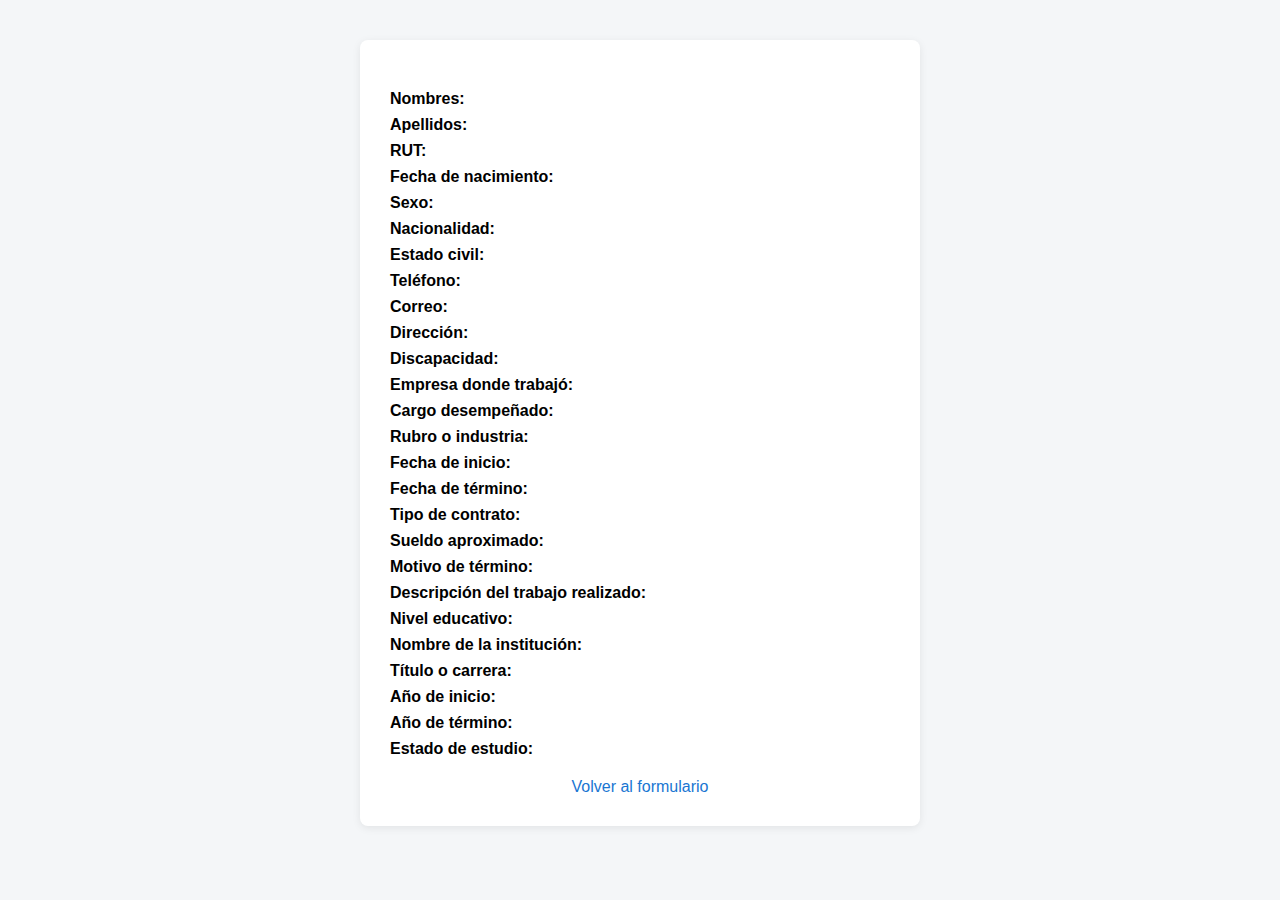
<file: demo/src/main/resources/templates/confirmacion.html>
<!DOCTYPE html>
<html xmlns:th="http://www.thymeleaf.org">
<head>
    <title>Confirmación</title>
    <style>
        body { font-family: Arial, sans-serif; background: #f4f6f8; }
        .container { background: #fff; max-width: 500px; margin: 40px auto; padding: 30px; border-radius: 8px; box-shadow: 0 2px 8px rgba(0,0,0,0.08); }
        h2 { color: #1976d2; text-align: center; }
        ul { list-style: none; padding: 0; }
        li { margin-bottom: 8px; }
        .volver { display: block; text-align: center; margin-top: 20px; color: #1976d2; text-decoration: none; }
    </style>
</head>
<body>
    <div class="container">
        <h2 th:text="${mensaje}"></h2>
        <ul>
            <li><strong>Nombres:</strong> <span th:text="${datos.nombres}"></span></li>
            <li><strong>Apellidos:</strong> <span th:text="${datos.apellidos}"></span></li>
            <li><strong>RUT:</strong> <span th:text="${datos.rut}"></span></li>
            <li><strong>Fecha de nacimiento:</strong> <span th:text="${datos.fecha_nacimiento}"></span></li>
            <li><strong>Sexo:</strong> <span th:text="${datos.sexo}"></span></li>
            <li><strong>Nacionalidad:</strong> <span th:text="${datos.nacionalidad}"></span></li>
            <li><strong>Estado civil:</strong> <span th:text="${datos.estado_civil}"></span></li>
            <li><strong>Teléfono:</strong> <span th:text="${datos.telefono}"></span></li>
            <li><strong>Correo:</strong> <span th:text="${datos.correo}"></span></li>
            <li><strong>Dirección:</strong> <span th:text="${datos.direccion}"></span></li>
            <li><strong>Discapacidad:</strong> <span th:text="${datos.discapacidad}"></span></li>
            <li><strong>Empresa donde trabajó:</strong> <span th:text="${datos.empresa}"></span></li>
            <li><strong>Cargo desempeñado:</strong> <span th:text="${datos.cargo}"></span></li>
            <li><strong>Rubro o industria:</strong> <span th:text="${datos.rubro}"></span></li>
            <li><strong>Fecha de inicio:</strong> <span th:text="${datos.fecha_inicio}"></span></li>
            <li><strong>Fecha de término:</strong> <span th:text="${datos.fecha_fin}"></span></li>
            <li><strong>Tipo de contrato:</strong> <span th:text="${datos.tipo_contrato}"></span></li>
            <li><strong>Sueldo aproximado:</strong> <span th:text="${datos.sueldo}"></span></li>
            <li><strong>Motivo de término:</strong> <span th:text="${datos.motivo}"></span></li>
            <li><strong>Descripción del trabajo realizado:</strong> <span th:text="${datos.descripcion}"></span></li>
            <li><strong>Nivel educativo:</strong> <span th:text="${datos.nivel_educativo}"></span></li>
            <li><strong>Nombre de la institución:</strong> <span th:text="${datos.institucion}"></span></li>
            <li><strong>Título o carrera:</strong> <span th:text="${datos.carrera}"></span></li>
            <li><strong>Año de inicio:</strong> <span th:text="${datos.anio_inicio}"></span></li>
            <li><strong>Año de término:</strong> <span th:text="${datos.anio_fin}"></span></li>
            <li><strong>Estado de estudio:</strong> <span th:text="${datos.estado_estudio}"></span></li>
        </ul>
        <a class="volver" th:href="@{/formulario}">Volver al formulario</a>
    </div>
</body>
</html>
</file>
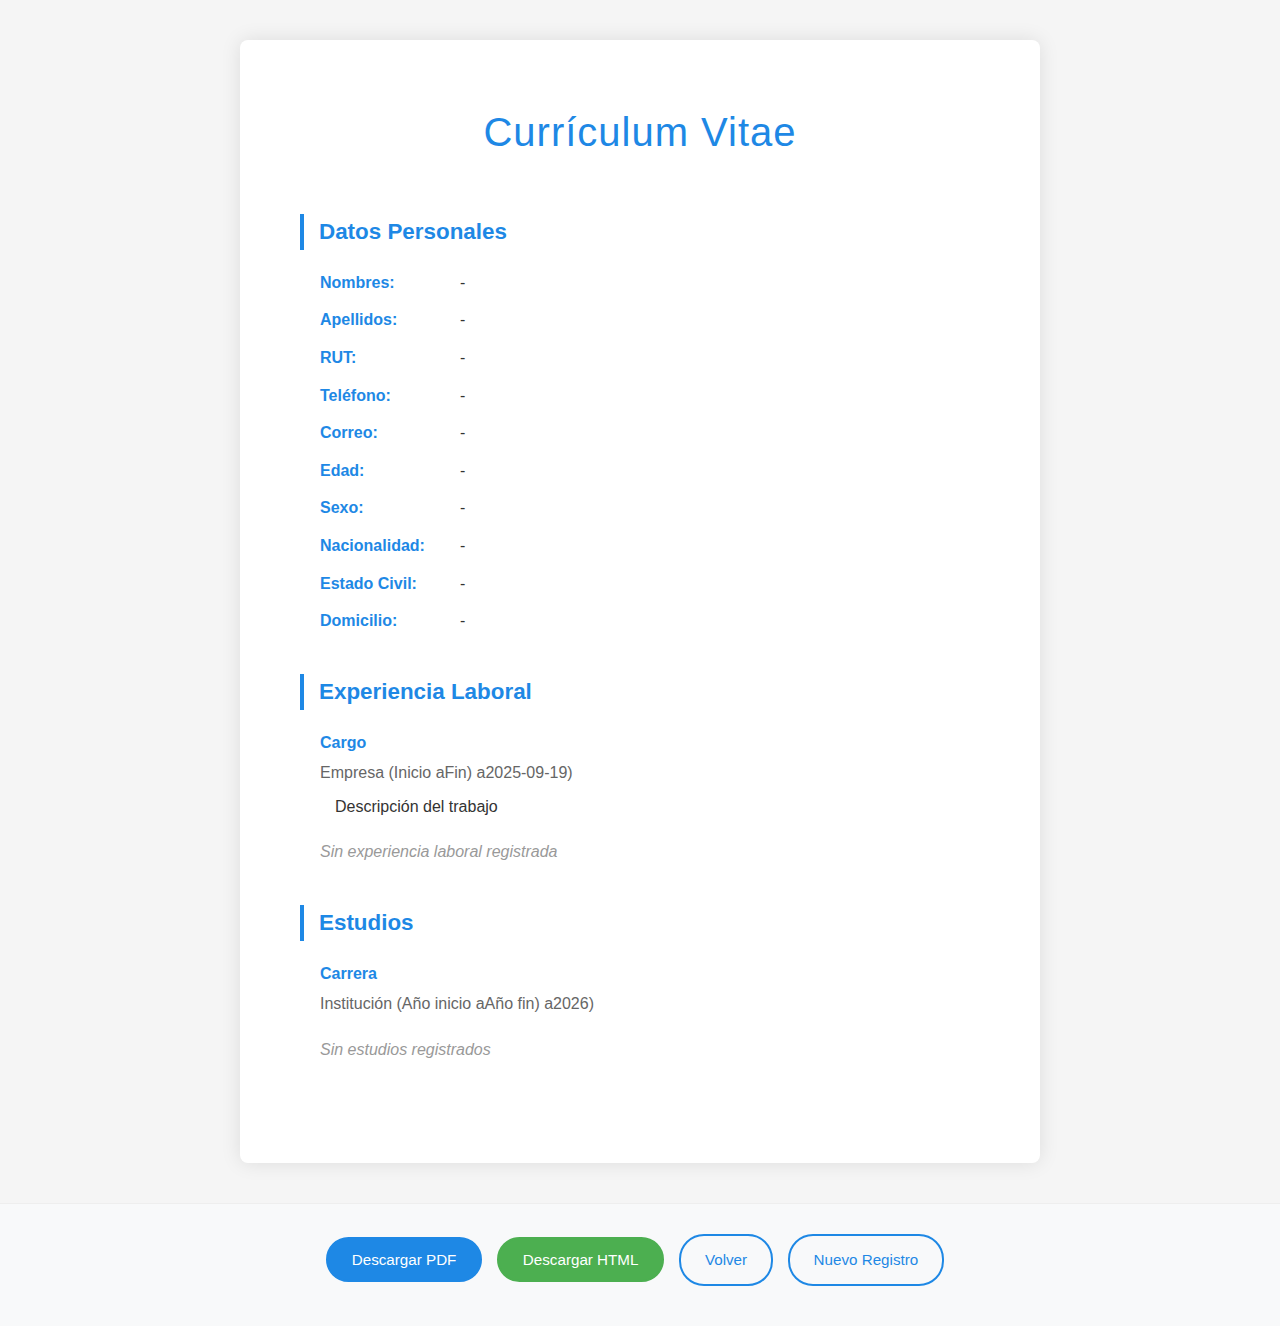
<file: demo/src/main/resources/templates/curriculum-vitae.html>
<!DOCTYPE html>
<html xmlns:th="http://www.thymeleaf.org">
<head>
    <meta charset="UTF-8">
    <title>Currículum Vitae</title>
    <style>
        * {
            margin: 0;
            padding: 0;
            box-sizing: border-box;
        }
        
        body {
            font-family: 'Segoe UI', Tahoma, Geneva, Verdana, sans-serif;
            line-height: 1.6;
            color: #333;
            background: #f5f5f5;
            padding: 40px 20px;
        }
        
        .cv-container {
            max-width: 800px;
            margin: 0 auto;
            background: white;
            padding: 60px;
            box-shadow: 0 0 20px rgba(0,0,0,0.1);
            border-radius: 8px;
        }
        
        .cv-title {
            text-align: center;
            color: #1e88e5;
            font-size: 2.5rem;
            font-weight: 300;
            margin-bottom: 50px;
            letter-spacing: 1px;
        }
        
        .section {
            margin-bottom: 40px;
        }
        
        .section-title {
            color: #1e88e5;
            font-size: 1.4rem;
            font-weight: 600;
            margin-bottom: 20px;
            padding-left: 15px;
            border-left: 4px solid #1e88e5;
        }
        
        .personal-info {
            margin-left: 20px;
        }
        
        .info-row {
            display: flex;
            margin-bottom: 12px;
            align-items: baseline;
        }
        
        .info-label {
            color: #1e88e5;
            font-weight: 600;
            min-width: 120px;
            margin-right: 20px;
        }
        
        .info-value {
            color: #333;
            flex: 1;
        }
        
        .experience-item, .education-item {
            margin-left: 20px;
            margin-bottom: 20px;
        }
        
        .item-title {
            color: #1e88e5;
            font-weight: 600;
            margin-bottom: 5px;
        }
        
        .item-details {
            color: #666;
            margin-bottom: 8px;
        }
        
        .item-description {
            color: #333;
            margin-left: 15px;
        }
        
        .no-data {
            margin-left: 20px;
            color: #999;
            font-style: italic;
        }
        
        .actions {
            background: #f8f9fa;
            padding: 30px;
            text-align: center;
            border-top: 1px solid #eee;
            margin-top: 40px;
            border-radius: 0 0 8px 8px;
            margin-left: -60px;
            margin-right: -60px;
            margin-bottom: -60px;
        }
        
        .btn {
            display: inline-block;
            padding: 12px 24px;
            margin: 0 10px 10px 0;
            text-decoration: none;
            border-radius: 25px;
            font-weight: 500;
            transition: all 0.3s ease;
            border: 2px solid;
            cursor: pointer;
            font-size: 0.95rem;
        }
        
        .btn-primary {
            background: #1e88e5;
            color: white;
            border-color: #1e88e5;
        }
        
        .btn-primary:hover {
            background: #1565c0;
            border-color: #1565c0;
            transform: translateY(-2px);
        }
        
        .btn-secondary {
            background: transparent;
            color: #1e88e5;
            border-color: #1e88e5;
        }
        
        .btn-secondary:hover {
            background: #1e88e5;
            color: white;
        }
        
        .btn-success {
            background: #4caf50;
            color: white;
            border-color: #4caf50;
        }
        
        .btn-success:hover {
            background: #388e3c;
            border-color: #388e3c;
        }
        
        @media print {
            body {
                background: white;
                padding: 0;
            }
            
            .cv-container {
                box-shadow: none;
                border-radius: 0;
                padding: 40px;
            }
            
            .actions {
                display: none;
            }
        }
        
        @media (max-width: 768px) {
            .cv-container {
                padding: 30px 20px;
            }
            
            .cv-title {
                font-size: 2rem;
            }
            
            .info-row {
                flex-direction: column;
                margin-bottom: 15px;
            }
            
            .info-label {
                margin-bottom: 5px;
                min-width: auto;
            }
        }
    </style>
</head>
<body>
    <div class="cv-container" id="cv-content">
        <h1 class="cv-title">Currículum Vitae</h1>
        
        <!-- Datos Personales -->
        <div class="section">
            <h2 class="section-title">Datos Personales</h2>
            <div class="personal-info">
                <div class="info-row">
                    <span class="info-label">Nombres:</span>
                    <span class="info-value" th:text="${datos.nombres ?: '-'}">-</span>
                </div>
                <div class="info-row">
                    <span class="info-label">Apellidos:</span>
                    <span class="info-value" th:text="${datos.apellidos ?: '-'}">-</span>
                </div>
                <div class="info-row">
                    <span class="info-label">RUT:</span>
                    <span class="info-value" th:text="${datos.rut ?: '-'}">-</span>
                </div>
                <div class="info-row">
                    <span class="info-label">Teléfono:</span>
                    <span class="info-value" th:text="${datos.telefono ?: '-'}">-</span>
                </div>
                <div class="info-row">
                    <span class="info-label">Correo:</span>
                    <span class="info-value" th:text="${datos.correo ?: '-'}">-</span>
                </div>
                <div class="info-row" th:if="${edad != null and edad > 0}">
                    <span class="info-label">Edad:</span>
                    <span class="info-value" th:text="${edad + ' años'}">-</span>
                </div>
                <div class="info-row" th:if="${datos.sexo}">
                    <span class="info-label">Sexo:</span>
                    <span class="info-value" th:text="${datos.sexo}">-</span>
                </div>
                <div class="info-row" th:if="${datos.nacionalidad}">
                    <span class="info-label">Nacionalidad:</span>
                    <span class="info-value" th:text="${datos.nacionalidad}">-</span>
                </div>
                <div class="info-row" th:if="${datos.estadoCivil}">
                    <span class="info-label">Estado Civil:</span>
                    <span class="info-value" th:text="${datos.estadoCivil}">-</span>
                </div>
                <div class="info-row">
                    <span class="info-label">Domicilio:</span>
                    <span class="info-value" th:text="${datos.direccion ?: '-'}">-</span>
                </div>
            </div>
        </div>
        
        <!-- Experiencia Laboral -->
        <div class="section">
            <h2 class="section-title">Experiencia Laboral</h2>
            <div th:if="${datos.antecedentesLaborales != null and !datos.antecedentesLaborales.isEmpty()}">
                <div th:each="exp : ${datos.antecedentesLaborales}" class="experience-item">
                    <div class="item-title" th:text="${exp.cargo ?: 'Sin cargo especificado'}">Cargo</div>
                    <div class="item-details">
                        <span th:text="${exp.empresa?.nombreEmpresa ?: 'Empresa no especificada'}">Empresa</span>
                        <span th:if="${exp.fechaInicio}">
                            (<span th:text="${#dates.format(exp.fechaInicio, 'yyyy-MM-dd')}">Inicio</span>
                            <span th:if="${exp.fechaFin}">
                                a<span th:text="${#dates.format(exp.fechaFin, 'yyyy-MM-dd')}">Fin</span>)
                            </span>
                            <span th:unless="${exp.fechaFin}">a2025-09-19)</span>
                        </span>
                    </div>
                    <div class="item-description" th:if="${exp.descripcion}" th:text="${exp.descripcion}">
                        Descripción del trabajo
                    </div>
                </div>
            </div>
            <div th:unless="${datos.antecedentesLaborales != null and !datos.antecedentesLaborales.isEmpty()}" 
                 class="no-data">
                Sin experiencia laboral registrada
            </div>
        </div>
        
        <!-- Estudios -->
        <div class="section">
            <h2 class="section-title">Estudios</h2>
            <div th:if="${datos.informacionEstudios != null and !datos.informacionEstudios.isEmpty()}">
                <div th:each="estudio : ${datos.informacionEstudios}" class="education-item">
                    <div class="item-title" th:text="${estudio.carrera?.nombreCarrera ?: 'Carrera no especificada'}">Carrera</div>
                    <div class="item-details">
                        <span th:text="${estudio.institucion?.nombreInstitucion ?: 'Institución no especificada'}">Institución</span>
                        <span th:if="${estudio.anioInicio}">
                            (<span th:text="${estudio.anioInicio}">Año inicio</span>
                            <span th:if="${estudio.anioFin}">
                                a<span th:text="${estudio.anioFin}">Año fin</span>)
                            </span>
                            <span th:unless="${estudio.anioFin}">a2026)</span>
                        </span>
                    </div>
                </div>
            </div>
            <div th:unless="${datos.informacionEstudios != null and !datos.informacionEstudios.isEmpty()}" 
                 class="no-data">
                Sin estudios registrados
            </div>
        </div>
    </div>
    
    <div class="actions">
        <button onclick="window.print()" class="btn btn-primary">
            Descargar PDF
        </button>
        <button onclick="descargarHTML()" class="btn btn-success">
            Descargar HTML
        </button>
        <a th:href="@{'/confirmacion?id=' + ${datosId}}" class="btn btn-secondary">
            Volver
        </a>
        <a th:href="@{/formulario}" class="btn btn-secondary">
            Nuevo Registro
        </a>
    </div>
    
    <script>
        function descargarHTML() {
            const cvContent = document.getElementById('cv-content').outerHTML;
            const html = `
<!DOCTYPE html>
<html>
<head>
    <meta charset="UTF-8">
    <title>Currículum Vitae</title>
    <style>
        ${document.querySelector('style').innerHTML}
        .actions { display: none; }
    </style>
</head>
<body>
    ${cvContent}
</body>
</html>`;
            
            const blob = new Blob([html], { type: 'text/html' });
            const url = URL.createObjectURL(blob);
            const a = document.createElement('a');
            a.href = url;
            a.download = 'curriculum-vitae.html';
            document.body.appendChild(a);
            a.click();
            document.body.removeChild(a);
            URL.revokeObjectURL(url);
        }
    </script>
</body>
</html>
</file>
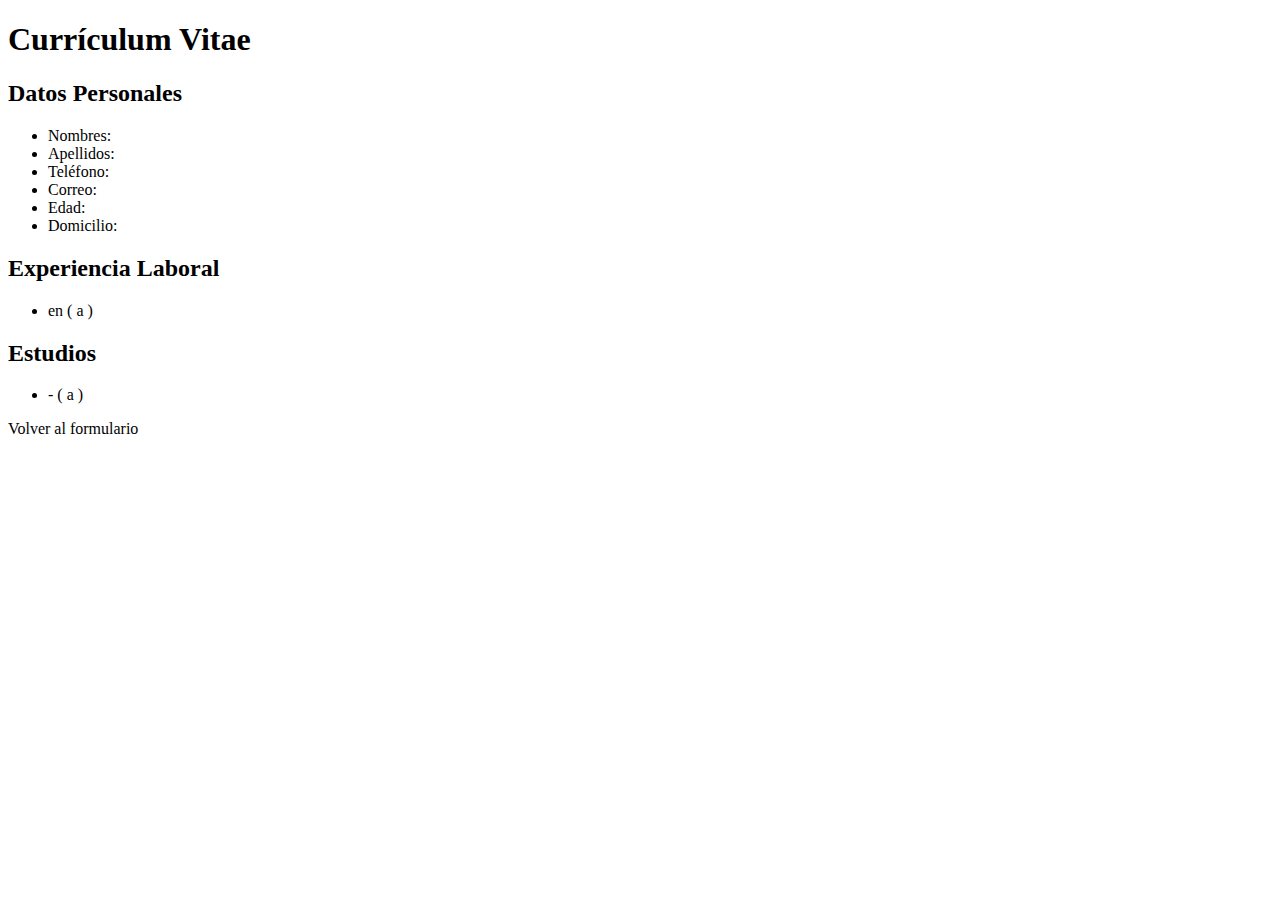
<file: demo/src/main/resources/templates/curriculum.html>
<!DOCTYPE html>
<html xmlns:th="http://www.thymeleaf.org">
<head>
    <meta charset="UTF-8">
    <title>Currículum Vitae</title>
    <link rel="stylesheet" th:href="@{/css/form-bne.css}" />
</head>
<body>
    <div class="cv-container">
        <h1>Currículum Vitae</h1>
        <div class="section">
            <h2>Datos Personales</h2>
            <ul>
                <li><span class="label">Nombres:</span> <span th:text="${nombres}"></span></li>
                <li><span class="label">Apellidos:</span> <span th:text="${apellidos}"></span></li>
                <li><span class="label">Teléfono:</span> <span th:text="${telefono}"></span></li>
                <li><span class="label">Correo:</span> <span th:text="${correo}"></span></li>
                <li><span class="label">Edad:</span> <span th:text="${edad}"></span></li>
                <li><span class="label">Domicilio:</span> <span th:text="${direccion}"></span></li>
            </ul>
        </div>
        <div class="section">
            <h2>Experiencia Laboral</h2>
            <ul>
                <li th:each="exp : ${experienciasLaborales}">
                    <span class="label" th:text="${exp.cargo}"></span> en <span th:text="${exp.empresa}"></span> 
                    (<span th:text="${exp.fecha_inicio}"></span> a <span th:text="${exp.fecha_fin}"></span>)
                </li>
            </ul>
        </div>
        <div class="section">
            <h2>Estudios</h2>
            <ul>
                <li th:each="est : ${estudios}">
                    <span class="label" th:text="${est.institucion}"></span> - <span th:text="${est.carrera}"></span>
                    (<span th:text="${est.anio_inicio}"></span> a <span th:text="${est.anio_fin}"></span>)
                </li>
            </ul>
        </div>
        <a th:href="@{/formulario}">Volver al formulario</a>
    </div>
</body>
</html>
</file>
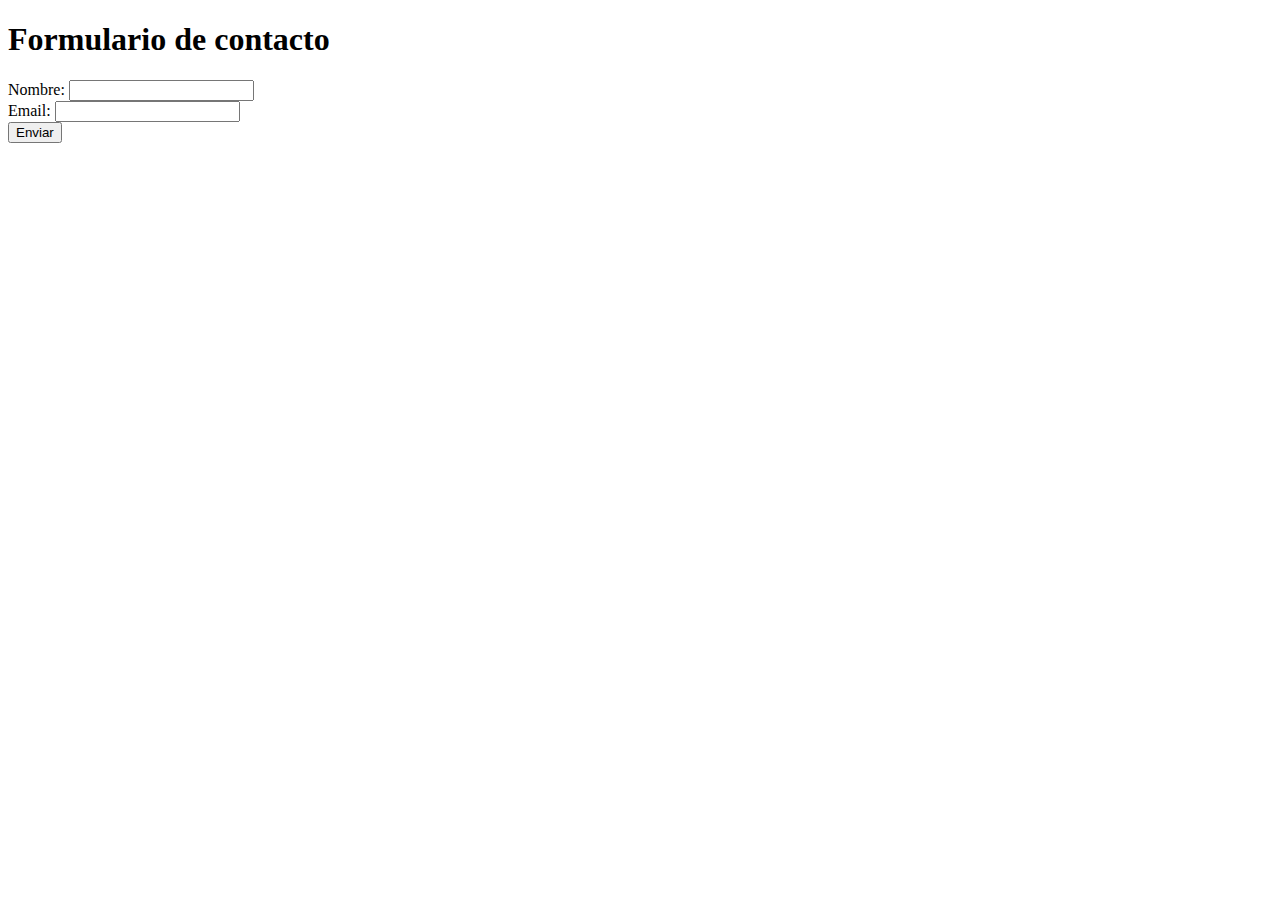
<file: demo/src/main/resources/templates/form.html>
<!DOCTYPE html>
<html xmlns:th="http://www.thymeleaf.org">
<head>
    <title>Formulario Básico</title>
</head>
<body>
    <h1>Formulario de contacto</h1>
    <form th:action="@{/enviar}" method="post">
        <label for="nombre">Nombre:</label>
        <input type="text" id="nombre" name="nombre" required>
        <br>
        <label for="email">Email:</label>
        <input type="email" id="email" name="email" required>
        <br>
        <button type="submit">Enviar</button>
    </form>
</body>
</html>
</file>
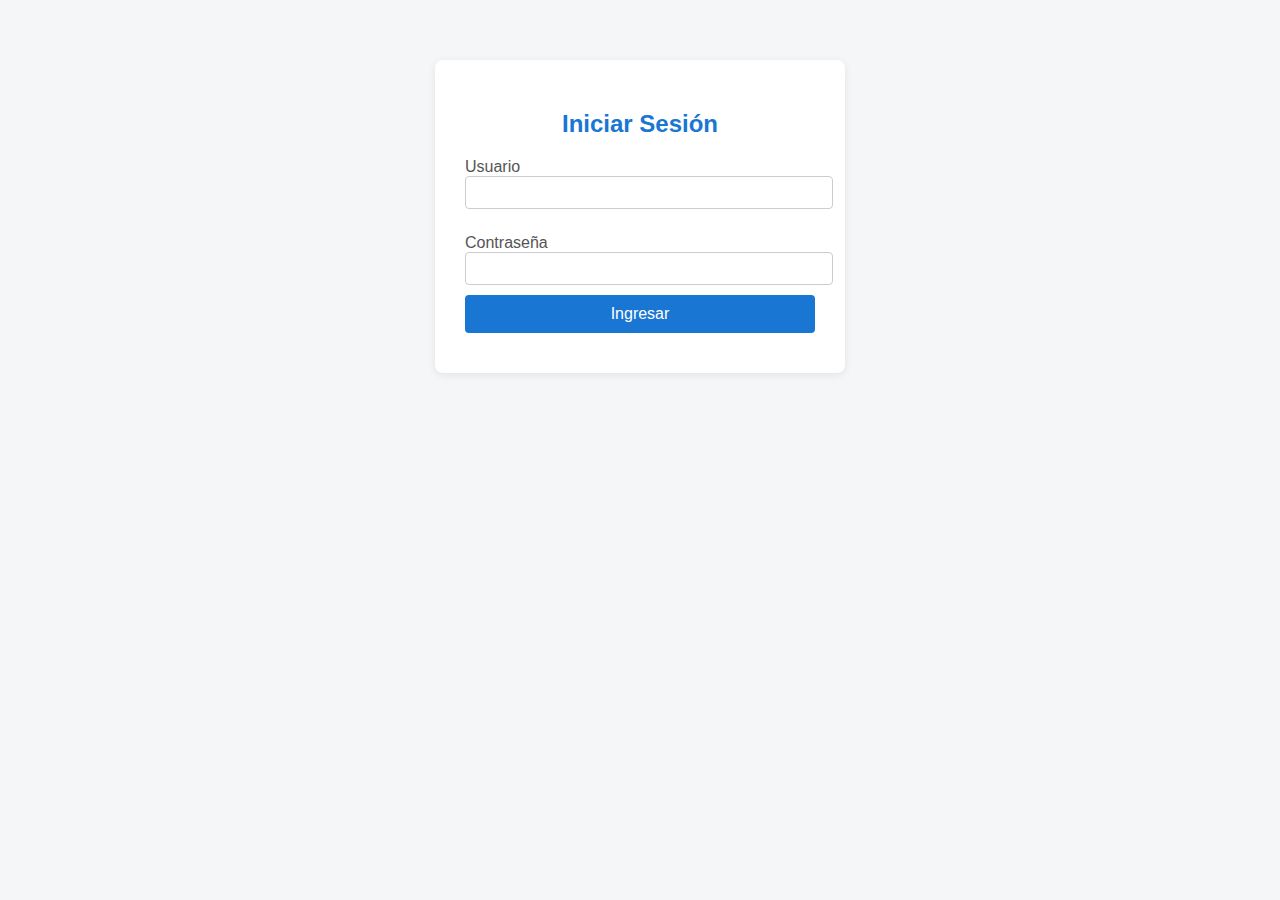
<file: demo/src/main/resources/templates/login.html>
<!DOCTYPE html>
<html xmlns:th="http://www.thymeleaf.org">
<head>
    <meta charset="UTF-8">
    <title>Login</title>
    <style>
        body { background: #f4f6f8; font-family: Arial, sans-serif; }
        .login-container {
            background: #fff; max-width: 350px; margin: 60px auto; padding: 30px;
            border-radius: 8px; box-shadow: 0 2px 8px rgba(0,0,0,0.08);
        }
        h2 { text-align: center; color: #1976d2; }
        label { display: block; margin-top: 15px; color: #555; }
        input { width: 100%; padding: 8px; border: 1px solid #ccc; border-radius: 4px; margin-bottom: 10px; }
        button { width: 100%; background: #1976d2; color: #fff; border: none; padding: 10px; border-radius: 4px; font-size: 16px; cursor: pointer; }
        button:hover { background: #1565c0; }
        .error { color: red; text-align: center; margin-bottom: 10px; }
    </style>
</head>
<body>
    <div class="login-container">
        <h2>Iniciar Sesión</h2>
        <form th:action="@{/login}" method="post">
            <label for="usuario">Usuario</label>
            <input type="text" id="usuario" name="usuario" required>
            <label for="password">Contraseña</label>
            <input type="password" id="password" name="password" required>
            <button type="submit">Ingresar</button>
        </form>
        <div th:if="${error}" class="error" th:text="${error}"></div>
    </div>
</body>
</html>
</file>
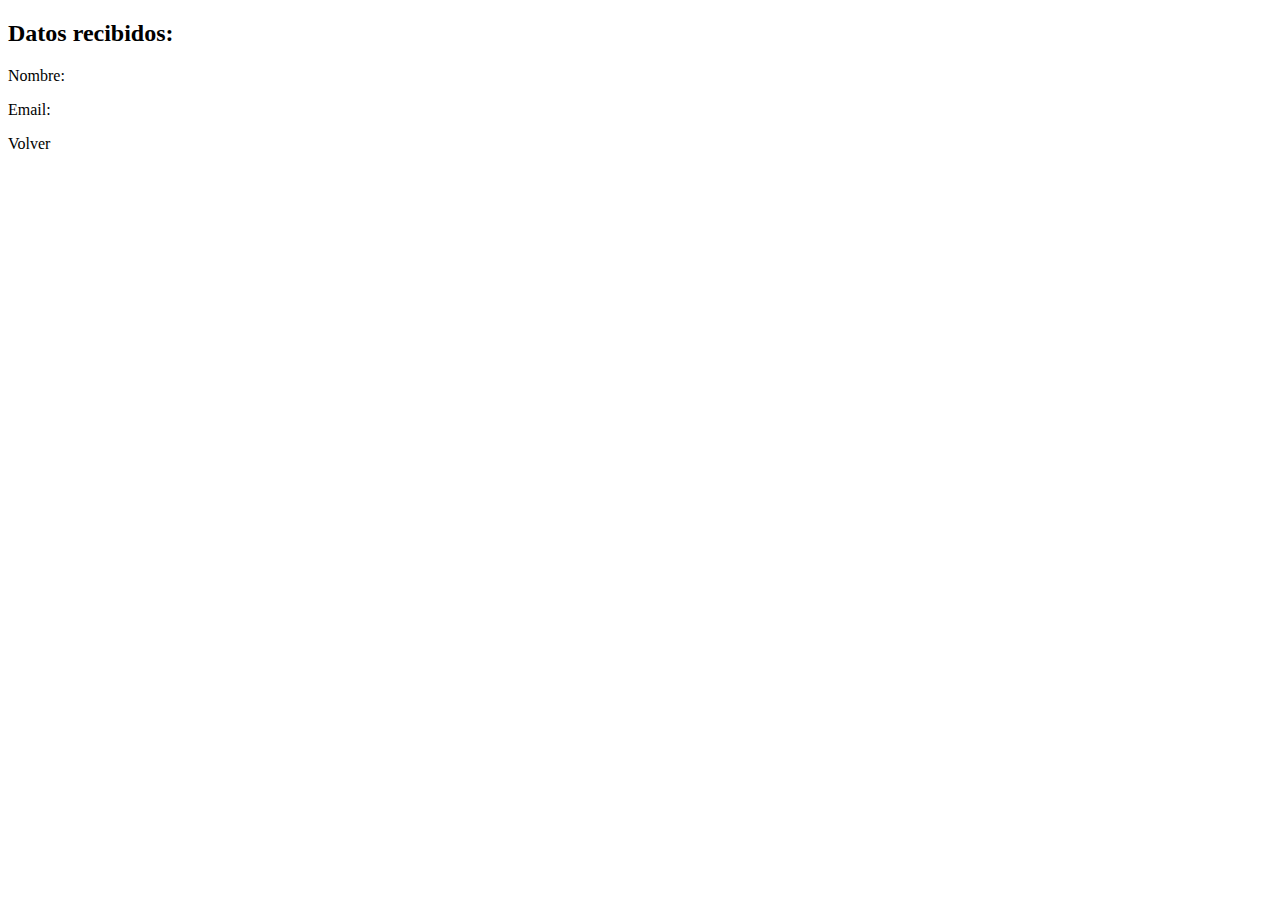
<file: demo/src/main/resources/templates/resultado.html>
<!DOCTYPE html>
<html xmlns:th="http://www.thymeleaf.org">
<head>
    <title>Resultado</title>
</head>
<body>
    <h2>Datos recibidos:</h2>
    <p>Nombre: <span th:text="${nombre}"></span></p>
    <p>Email: <span th:text="${email}"></span></p>
    <a th:href="@{/formulario}">Volver</a>
</body>
</html>
</file>
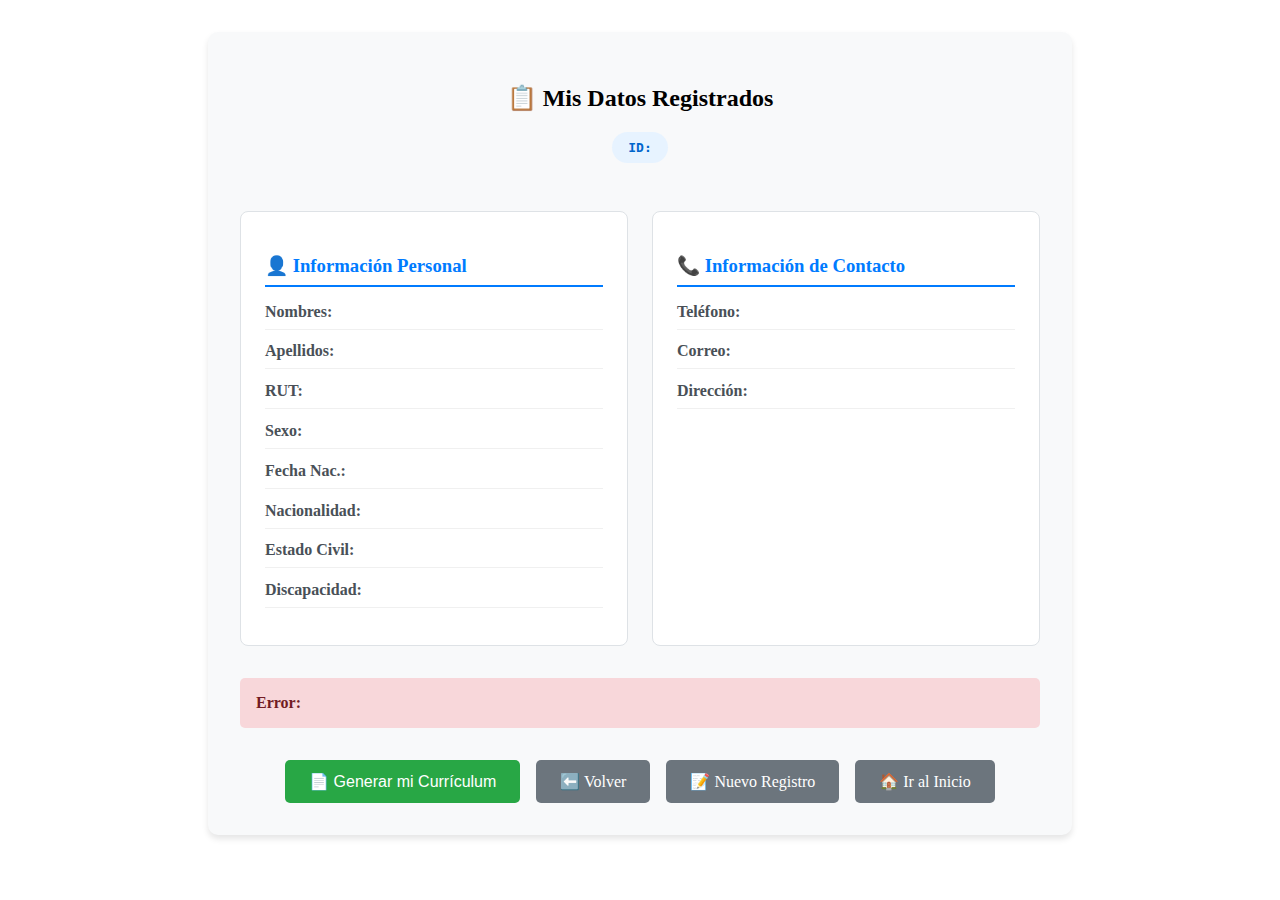
<file: demo/src/main/resources/templates/ver-datos.html>
<!DOCTYPE html>
<html xmlns:th="http://www.thymeleaf.org">
<head>
    <meta charset="UTF-8">
    <title>Mis Datos Registrados - BNE</title>
    <link rel="stylesheet" th:href="@{/css/form-bne.css}">
    <style>
        .datos-container {
            max-width: 800px;
            margin: 2rem auto;
            padding: 2rem;
            background: #f8f9fa;
            border-radius: 10px;
            box-shadow: 0 4px 6px rgba(0, 0, 0, 0.1);
        }
        
        .datos-grid {
            display: grid;
            grid-template-columns: repeat(auto-fit, minmax(300px, 1fr));
            gap: 1.5rem;
            margin-bottom: 2rem;
        }
        
        .datos-card {
            background: white;
            padding: 1.5rem;
            border-radius: 8px;
            border: 1px solid #dee2e6;
        }
        
        .datos-card h3 {
            color: #007bff;
            margin-bottom: 1rem;
            border-bottom: 2px solid #007bff;
            padding-bottom: 0.5rem;
        }
        
        .dato-item {
            display: flex;
            margin-bottom: 0.8rem;
            border-bottom: 1px solid #f0f0f0;
            padding-bottom: 0.5rem;
        }
        
        .dato-label {
            font-weight: 600;
            color: #495057;
            min-width: 120px;
            margin-right: 1rem;
        }
        
        .dato-value {
            color: #6c757d;
            flex: 1;
        }
        
        .botones-accion {
            display: flex;
            gap: 1rem;
            justify-content: center;
            flex-wrap: wrap;
            margin-top: 2rem;
        }
        
        .btn {
            padding: 12px 24px;
            border: none;
            border-radius: 5px;
            font-size: 1rem;
            cursor: pointer;
            text-decoration: none;
            display: inline-block;
            transition: all 0.3s ease;
        }
        
        .btn-success {
            background: #28a745;
            color: white;
        }
        
        .btn-success:hover {
            background: #1e7e34;
        }
        
        .btn-secondary {
            background: #6c757d;
            color: white;
        }
        
        .btn-secondary:hover {
            background: #545b62;
        }
        
        .header-datos {
            text-align: center;
            margin-bottom: 2rem;
        }
        
        .id-registro {
            background: #e7f3ff;
            color: #0066cc;
            padding: 0.5rem 1rem;
            border-radius: 20px;
            font-family: monospace;
            font-weight: bold;
            display: inline-block;
            margin-bottom: 1rem;
        }
    </style>
</head>
<body>
    <div class="datos-container">
        <div class="header-datos">
            <h2>📋 Mis Datos Registrados</h2>
            <div class="id-registro" th:if="${datosId}">
                ID: <span th:text="${datosId}"></span>
            </div>
        </div>
        
        <div class="datos-grid" th:if="${datos}">
            <!-- Datos Personales Básicos -->
            <div class="datos-card">
                <h3>👤 Información Personal</h3>
                <div class="dato-item">
                    <span class="dato-label">Nombres:</span>
                    <span class="dato-value" th:text="${datos.nombres}"></span>
                </div>
                <div class="dato-item">
                    <span class="dato-label">Apellidos:</span>
                    <span class="dato-value" th:text="${datos.apellidos}"></span>
                </div>
                <div class="dato-item">
                    <span class="dato-label">RUT:</span>
                    <span class="dato-value" th:text="${datos.rut}"></span>
                </div>
                <div class="dato-item">
                    <span class="dato-label">Sexo:</span>
                    <span class="dato-value" th:text="${datos.sexo}"></span>
                </div>
                <div class="dato-item">
                    <span class="dato-label">Fecha Nac.:</span>
                    <span class="dato-value" th:text="${#dates.format(datos.fechaNacimiento, 'dd/MM/yyyy')}"></span>
                </div>
                <div class="dato-item">
                    <span class="dato-label">Nacionalidad:</span>
                    <span class="dato-value" th:text="${datos.nacionalidad}"></span>
                </div>
                <div class="dato-item">
                    <span class="dato-label">Estado Civil:</span>
                    <span class="dato-value" th:text="${datos.estadoCivil}"></span>
                </div>
                <div class="dato-item">
                    <span class="dato-label">Discapacidad:</span>
                    <span class="dato-value" th:text="${datos.discapacidad ? 'Sí' : 'No'}"></span>
                </div>
            </div>
            
            <!-- Datos de Contacto -->
            <div class="datos-card">
                <h3>📞 Información de Contacto</h3>
                <div class="dato-item">
                    <span class="dato-label">Teléfono:</span>
                    <span class="dato-value" th:text="${datos.telefono}"></span>
                </div>
                <div class="dato-item">
                    <span class="dato-label">Correo:</span>
                    <span class="dato-value" th:text="${datos.correo}"></span>
                </div>
                <div class="dato-item">
                    <span class="dato-label">Dirección:</span>
                    <span class="dato-value" th:text="${datos.direccion}"></span>
                </div>
            </div>
        </div>
        
        <div th:if="${error}" style="background: #f8d7da; color: #721c24; padding: 1rem; border-radius: 5px; margin-bottom: 2rem;">
            <strong>Error:</strong> <span th:text="${error}"></span>
        </div>
        
        <div class="botones-accion">
            <!-- Formulario para crear CV -->
            <form th:action="@{/crear-cv}" method="post" style="display: inline;" th:if="${datos}">
                <input type="hidden" name="datosId" th:value="${datosId}">
                <button type="submit" class="btn btn-success">
                    📄 Generar mi Currículum
                </button>
            </form>
            
            <!-- Botón para volver a confirmación -->
            <a th:href="@{'/confirmacion?id=' + ${datosId}}" class="btn btn-secondary" th:if="${datosId}">
                ⬅️ Volver
            </a>
            
            <!-- Botón para nuevo registro -->
            <a th:href="@{/formulario}" class="btn btn-secondary">
                📝 Nuevo Registro
            </a>
            
            <!-- Botón para ir al inicio -->
            <a th:href="@{/}" class="btn btn-secondary">
                🏠 Ir al Inicio
            </a>
        </div>
    </div>
</body>
</html>
</file>
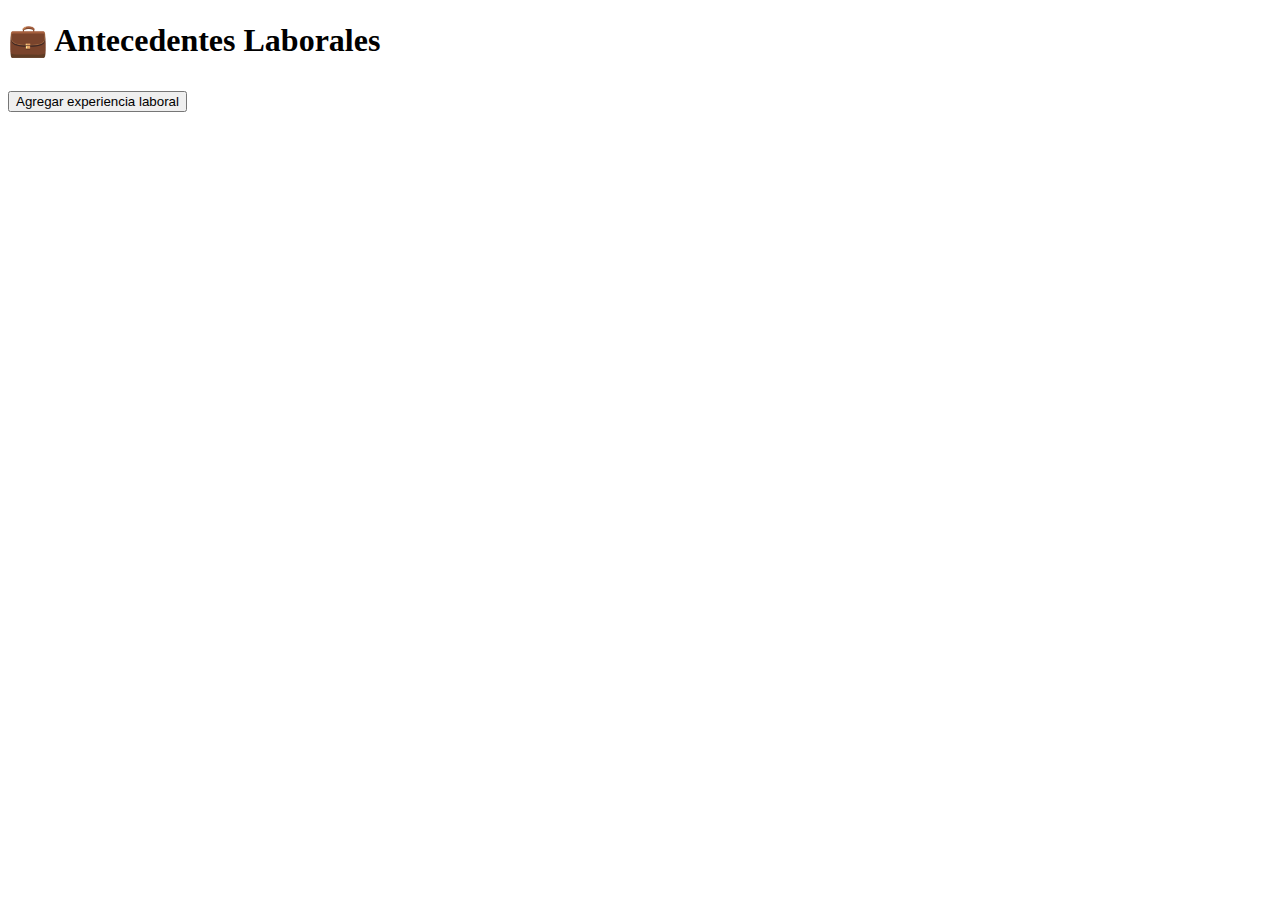
<file: demo/src/main/resources/templates/fragments/antecedentes-laborales.html>
<!DOCTYPE html>
<html xmlns:th="http://www.thymeleaf.org">
<head>
    <meta charset="UTF-8">
    <title>Antecedentes Laborales</title>
</head>
<body>
<div th:fragment="antecedentes-laborales" class="card" id="antecedentes-laborales">
    <h1>💼 Antecedentes Laborales</h1>
    <div id="experiencias-laborales"></div>
    <button type="button" id="btn-agregar-experiencia" class="btn btn-primary" style="margin-top:10px;">Agregar experiencia laboral</button>
</div>
</body>
</html>
</file>
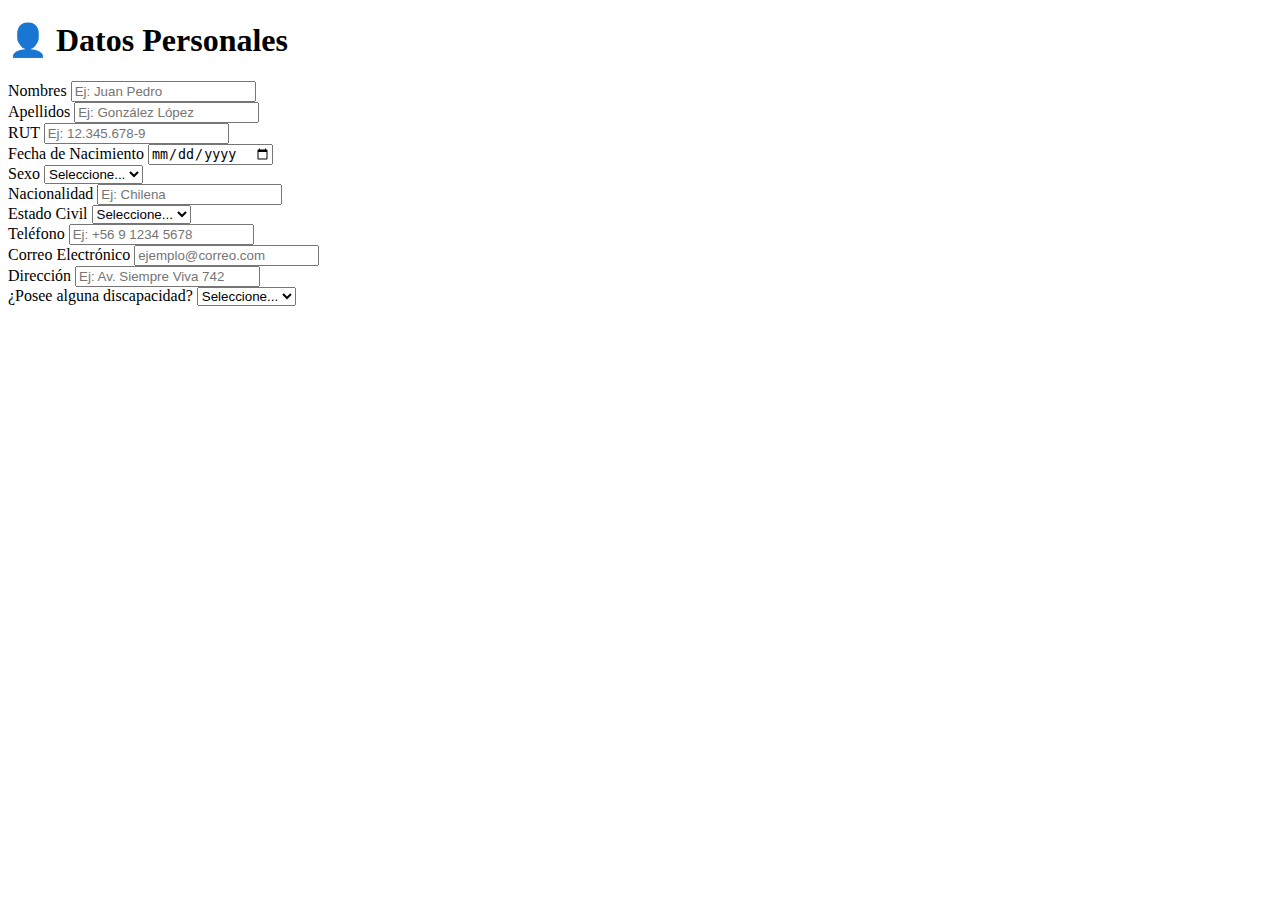
<file: demo/src/main/resources/templates/fragments/datos-personales.html>
<!DOCTYPE html>
<html xmlns:th="http://www.thymeleaf.org">
<head>
    <meta charset="UTF-8">
    <title>Datos Personales</title>
</head>
<body>
<div th:fragment="datos-personales" class="card" id="datos-personales">
    <h1>👤 Datos Personales</h1>
    <div class="form-grid">
        <div>
            <label for="nombres">Nombres</label>
            <input type="text" id="nombres" name="nombres" placeholder="Ej: Juan Pedro" required>
        </div>
        <div>
            <label for="apellidos">Apellidos</label>
            <input type="text" id="apellidos" name="apellidos" placeholder="Ej: González López" required>
        </div>
        <div>
            <label for="rut">RUT</label>
            <input type="text" id="rut" name="rut" placeholder="Ej: 12.345.678-9" required>
        </div>
        <div>
            <label for="fecha_nacimiento">Fecha de Nacimiento</label>
            <input type="date" id="fecha_nacimiento" name="fecha_nacimiento" required>
        </div>
        <div>
            <label for="sexo">Sexo</label>
            <select id="sexo" name="sexo" required>
                <option value="">Seleccione...</option>
                <option value="Masculino">Masculino</option>
                <option value="Femenino">Femenino</option>
                <option value="Otro">Otro</option>
            </select>
        </div>
        <div>
            <label for="nacionalidad">Nacionalidad</label>
            <input type="text" id="nacionalidad" name="nacionalidad" placeholder="Ej: Chilena" required>
        </div>
        <div>
            <label for="estado_civil">Estado Civil</label>
            <select id="estado_civil" name="estado_civil" required>
                <option value="">Seleccione...</option>
                <option value="Soltero">Soltero</option>
                <option value="Casado">Casado</option>
                <option value="Divorciado">Divorciado</option>
                <option value="Viudo">Viudo</option>
            </select>
        </div>
        <div>
            <label for="telefono">Teléfono</label>
            <input type="text" id="telefono" name="telefono" placeholder="Ej: +56 9 1234 5678" required>
        </div>
        <div>
            <label for="correo">Correo Electrónico</label>
            <input type="email" id="correo" name="correo" placeholder="ejemplo@correo.com" required>
        </div>
        <div>
            <label for="direccion">Dirección</label>
            <input type="text" id="direccion" name="direccion" placeholder="Ej: Av. Siempre Viva 742" required>
        </div>
        <div>
            <label for="discapacidad">¿Posee alguna discapacidad?</label>
            <select id="discapacidad" name="discapacidad" required>
                <option value="">Seleccione...</option>
                <option value="No">No</option>
                <option value="Sí">Sí</option>
            </select>
        </div>
    </div>
</div>
</body>
</html>
</file>
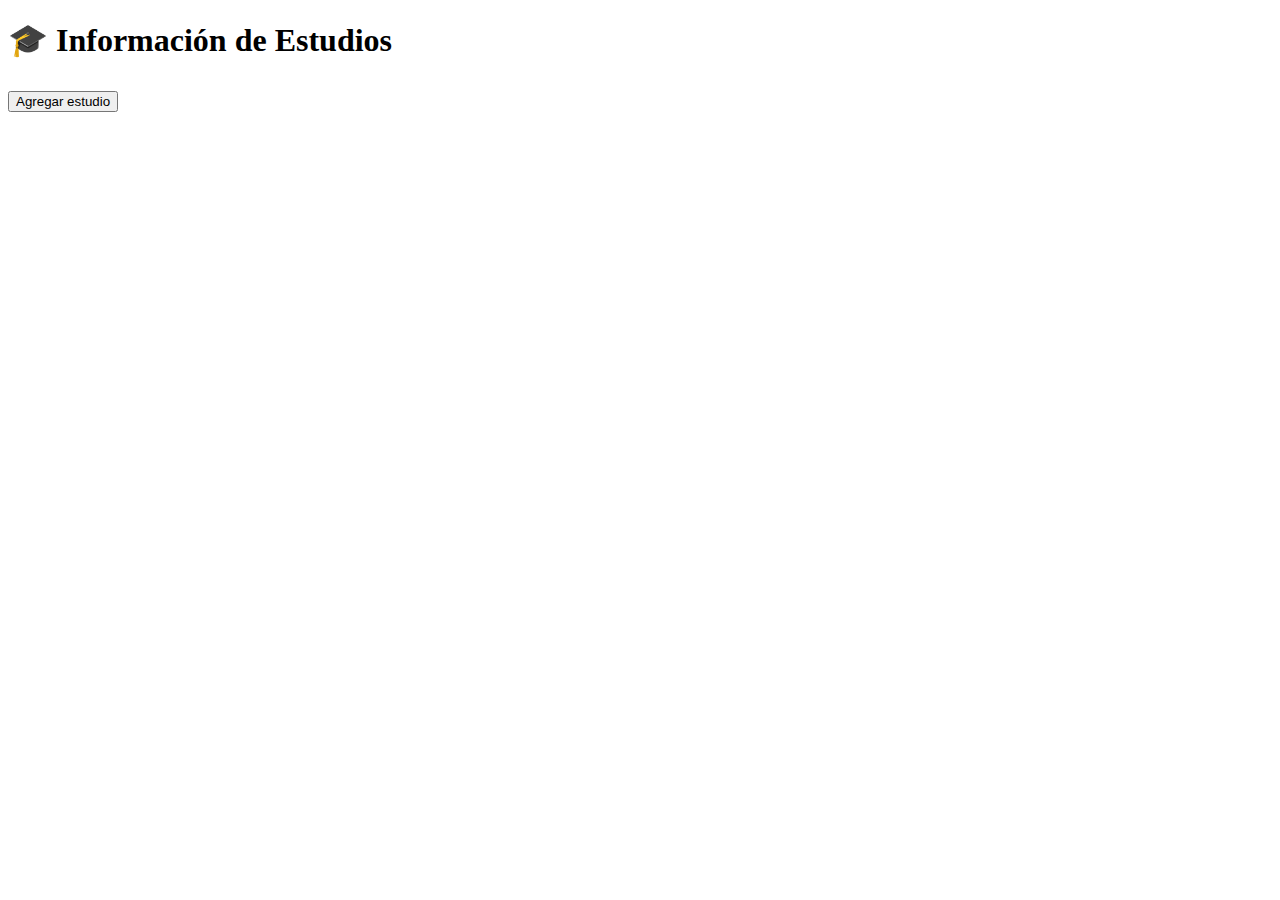
<file: demo/src/main/resources/templates/fragments/informacion-estudios.html>
<!DOCTYPE html>
<html xmlns:th="http://www.thymeleaf.org">
<head>
    <meta charset="UTF-8">
    <title>Información de Estudios</title>
</head>
<body>
<div th:fragment="informacion-estudios" class="card" id="informacion-estudios">
    <h1>🎓 Información de Estudios</h1>
    <div id="estudios-container"></div>
    <button type="button" id="btn-agregar-estudio" class="btn btn-primary" style="margin-top:10px;">Agregar estudio</button>
</div>
</body>
</html>
</file>
